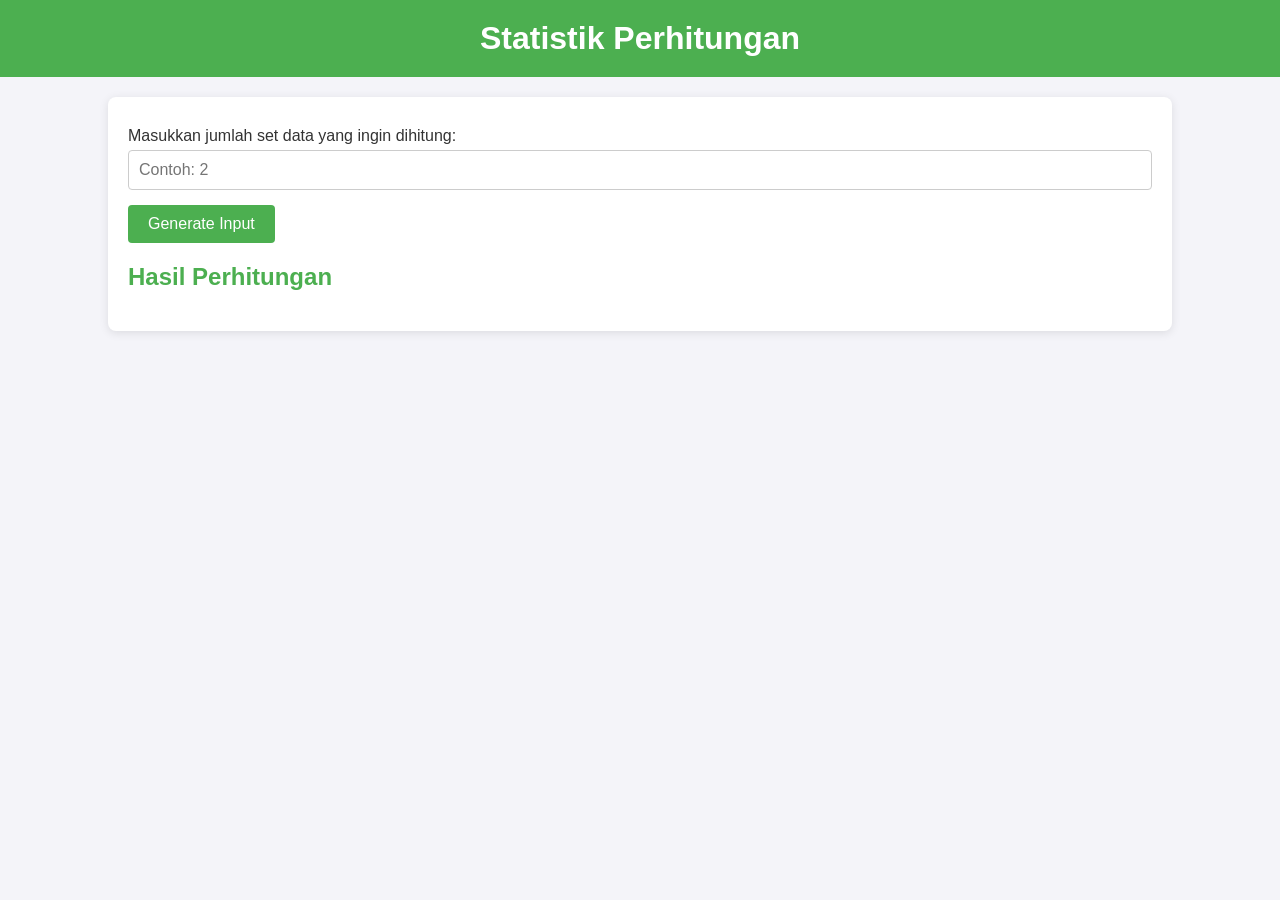
<file: index.html>
<!DOCTYPE html>
<html lang="en">
<head>
  <meta charset="UTF-8">
  <meta name="viewport" content="width=device-width, initial-scale=1.0">
  <link rel="stylesheet" href="css/style.css">
  <title>Statistik Perhitungan</title>
</head>
<body>
  <h1>Statistik Perhitungan</h1>
  <div class="container">
    <!-- Input jumlah set data -->
    <label for="numSets">Masukkan jumlah set data yang ingin dihitung:</label>
    <input type="number" id="numSets" min="1" placeholder="Contoh: 2">
    <button onclick="generateDataInputs()">Generate Input</button>
    
    <div id="inputsContainer"></div>
  
    <h2>Hasil Perhitungan</h2>
    <div id="resultsContainer"></div>
  </div>
  <script src="js/script.js"></script>
</body>
</html>
</file>
<file: css/style.css>
body {
      font-family: Arial, sans-serif;
      margin: 0;
      padding: 0;
      background-color: #f4f4f9;
      color: #333;
    }
    h1 {
      text-align: center;
      background-color: #4CAF50;
      color: white;
      padding: 20px;
      margin: 0;
    }
    h2, h3, h4 {
      color: #4CAF50;
    }
    .container {
      width: 80%;
      margin: 20px auto;
      padding: 20px;
      background-color: white;
      border-radius: 8px;
      box-shadow: 0 2px 10px rgba(0, 0, 0, 0.1);
    }
    label {
      font-size: 1rem;
      margin-top: 10px;
      display: block;
    }
    input[type="text"], input[type="number"] {
      width: 100%;
      padding: 10px;
      margin-top: 5px;
      font-size: 1rem;
      border: 1px solid #ccc;
      border-radius: 4px;
      box-sizing: border-box;
    }
    button {
      background-color: #4CAF50;
      color: white;
      padding: 10px 20px;
      font-size: 1rem;
      border: none;
      border-radius: 4px;
      cursor: pointer;
      margin-top: 15px;
    }
    button:hover {
      background-color: #45a049;
    }
    table {
      width: 100%;
      border-collapse: collapse;
      margin-top: 20px;
    }
    th, td {
      padding: 12px;
      text-align: center;
      border: 1px solid #ddd;
    }
    th {
      background-color: #f2f2f2;
    }
    td {
      background-color: #f9f9f9;
    }
    tfoot td {
      font-weight: bold;
    }
    .result-section {
      margin-top: 20px;
    }
    .result-section h3 {
      color: #4CAF50;
    }
    .result-section p {
      font-size: 1.1rem;
    }
</file>
